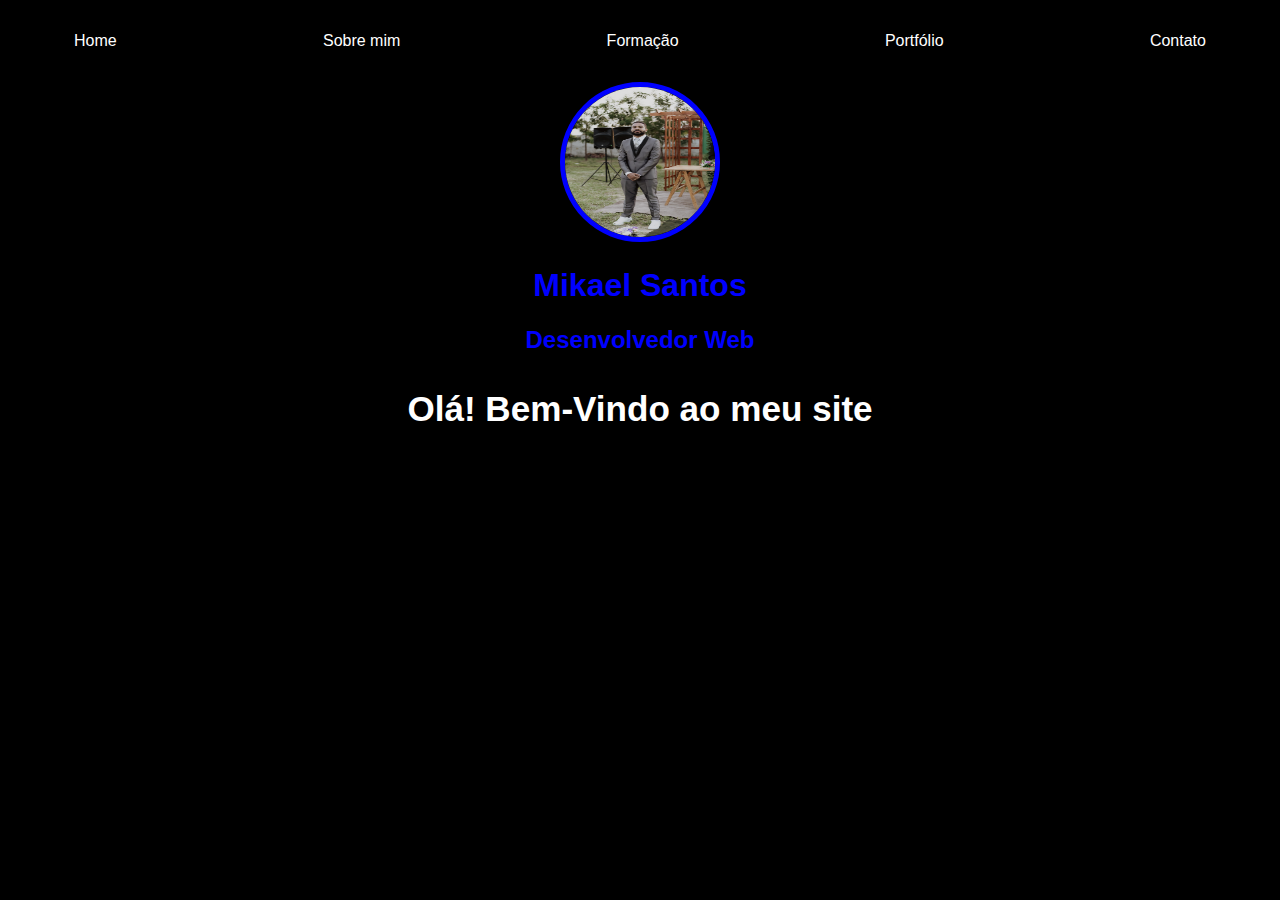
<file: index.html>
<!DOCTYPE html>
<html lang="pt-br">
<head>
    <meta charset="UTF-8">
    <meta name="viewport" content="width=device-width, initial-scale=1.0">
    <link rel = "stylesheet" href="./styles.css">
    <title>Mikael Webpage</title>
</head>

<body>
    <!-- Início da seção de navegação -->
  <div class = "container">
    <nav >
      <ul>
        <li><a href="./index.html">Home</a></li>
        <li><a href="./aboutme.html">Sobre mim</a></li>
        <li><a href="./formacao.html">Formação</a></li>
        <li><a href= "https://github.com/mikaeldev4435/html-portfolio?tab=readme-ov-file#readme">Portfólio</a></li>
        <li><a href= "./contato.html">Contato</a></li>
      </ul>
    </nav>

    <!-- Conteúdo da página -->
    <header>
      <div class = "center">
        <img src="./img/IMG_1223.png" alt="minha foto">
        <h1>Mikael Santos</h1>
        <h2>Desenvolvedor Web</h2>
      </div>
     
    </header>
  
    <section class="section">
      <h3>Olá! Bem-Vindo ao meu site</h3>
    </section>
  </div>
  
</body>
</html>
</file>
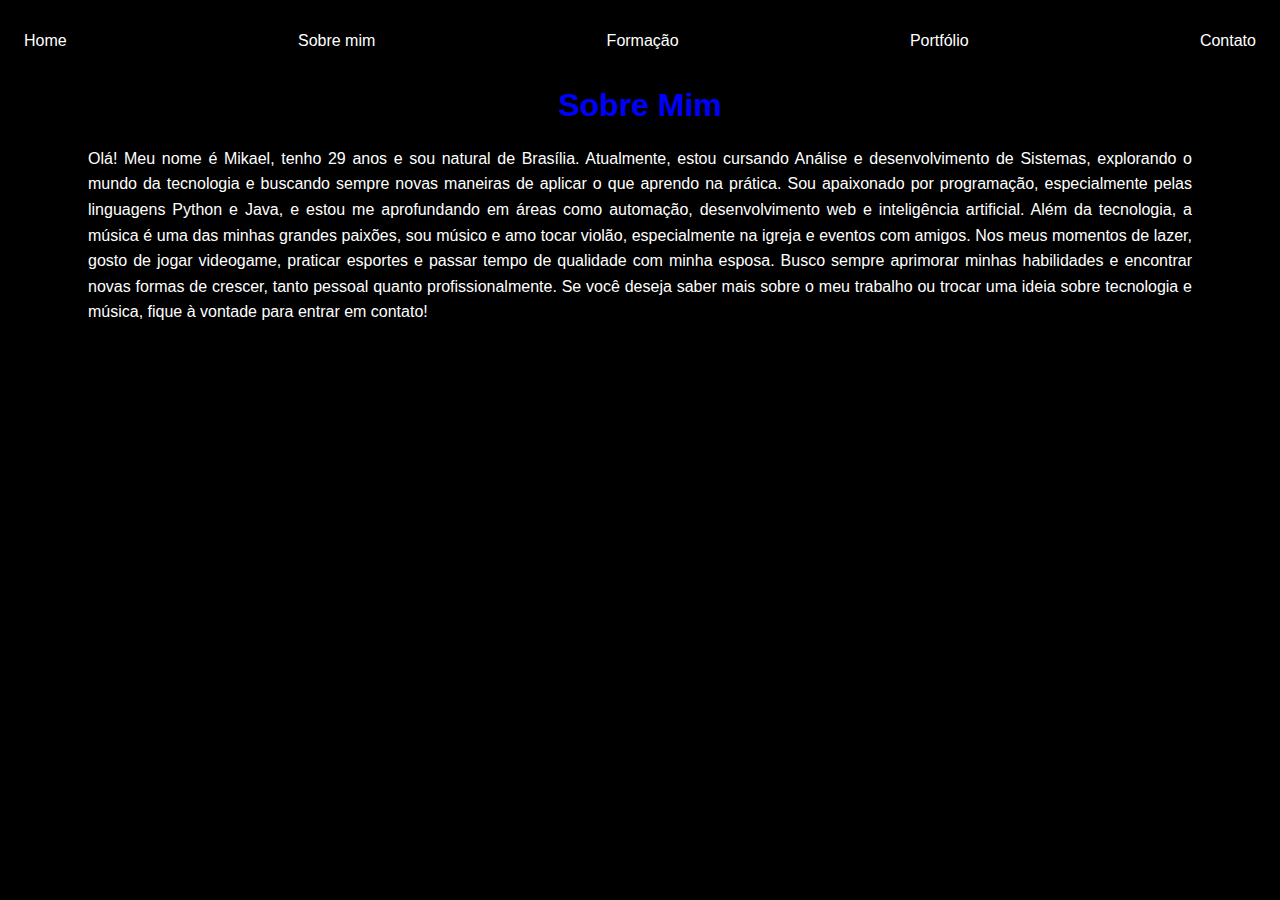
<file: aboutme.html>
<!DOCTYPE html>
<html lang="pt-br">
<head>
    <meta charset="UTF-8">
    <meta name="viewport" content="width=device-width, initial-scale=1.0">
    <link rel="stylesheet" href="styles.css">
    <title>Sobre Mim</title>
</head>
<body>
    <!-- Início da seção de navegação -->
    <nav>
        <ul>
            <li><a href="./index.html">Home</a></li>
            <li><a href="./aboutme.html">Sobre mim</a></li>
            <li><a href="./formacao.html">Formação</a></li>
            <li><a href="https://github.com/mikaeldev4435/html-portfolio?tab=readme-ov-file#readme">Portfólio</a></li>
            <li><a href="./contato.html">Contato</a></li>
        </ul>
    </nav>

    <!-- Conteúdo da página -->
    <section >
        <h1>Sobre Mim</h1>
        <p>Olá! Meu nome é Mikael, tenho 29 anos e sou natural de Brasília. Atualmente, estou cursando Análise e desenvolvimento de Sistemas, explorando o mundo da tecnologia e buscando sempre novas maneiras de aplicar o que aprendo na prática. Sou apaixonado por programação, especialmente pelas linguagens Python e Java, e estou me aprofundando em áreas como automação, desenvolvimento web e inteligência artificial.

            Além da tecnologia, a música é uma das minhas grandes paixões, sou músico e amo tocar violão, especialmente na igreja e eventos com amigos. Nos meus momentos de lazer, gosto de jogar videogame, praticar esportes e passar tempo de qualidade com minha esposa.
            
            Busco sempre aprimorar minhas habilidades e encontrar novas formas de crescer, tanto pessoal quanto profissionalmente. Se você deseja saber mais sobre o meu trabalho ou trocar uma ideia sobre tecnologia e música, fique à vontade para entrar em contato!</p>
    </section>

</body>
</html>
</file>
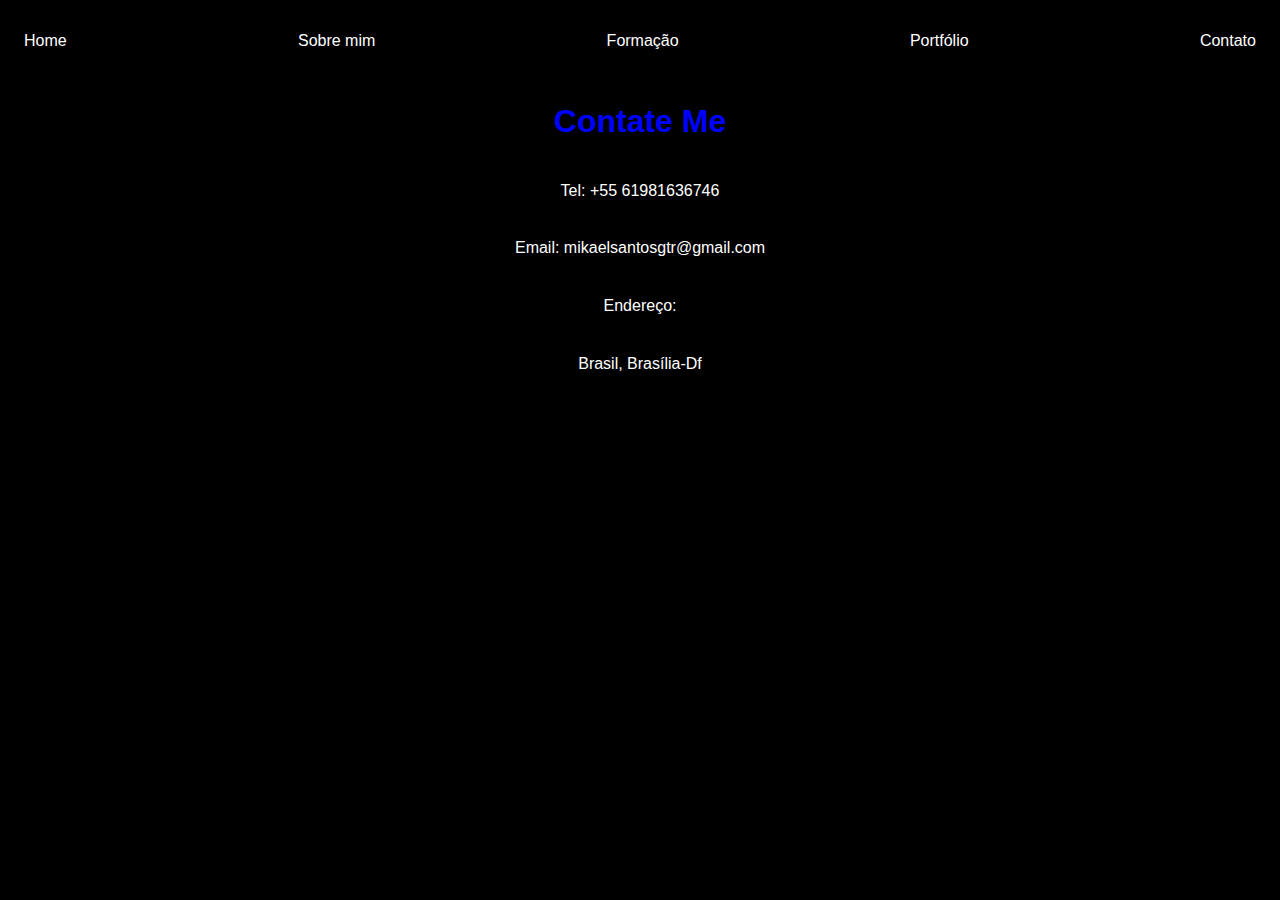
<file: contato.html>
<!DOCTYPE html>
<html lang="pt-br">
<head>
    <meta charset="UTF-8">
    <meta name="viewport" content="width=device-width, initial-scale=1.0">
    <link rel="stylesheet" href="styles.css">
    <title>Contato</title>
</head>
<body>
    <!-- Início da seção de navegação -->
    <nav>
        <ul>
            <li><a href="./index.html">Home</a></li>
            <li><a href="./aboutme.html">Sobre mim</a></li>
            <li><a href="./formacao.html">Formação</a></li>
            <li><a href="https://github.com/mikaeldev4435/html-portfolio?tab=readme-ov-file#readme">Portfólio</a></li>
            <li><a href="./contato.html">Contato</a></li>
        </ul>
    </nav>

    <!-- Conteúdo da página -->
    <section class="contato">
        <h1>Contate Me</h1>
        <p>Tel: +55 61981636746</p>
        <p>Email: mikaelsantosgtr@gmail.com</p>
        <p>Endereço:</p>
        <p>
          Brasil, Brasília-Df
        </p>
    </section>

</body>
</html>
</file>
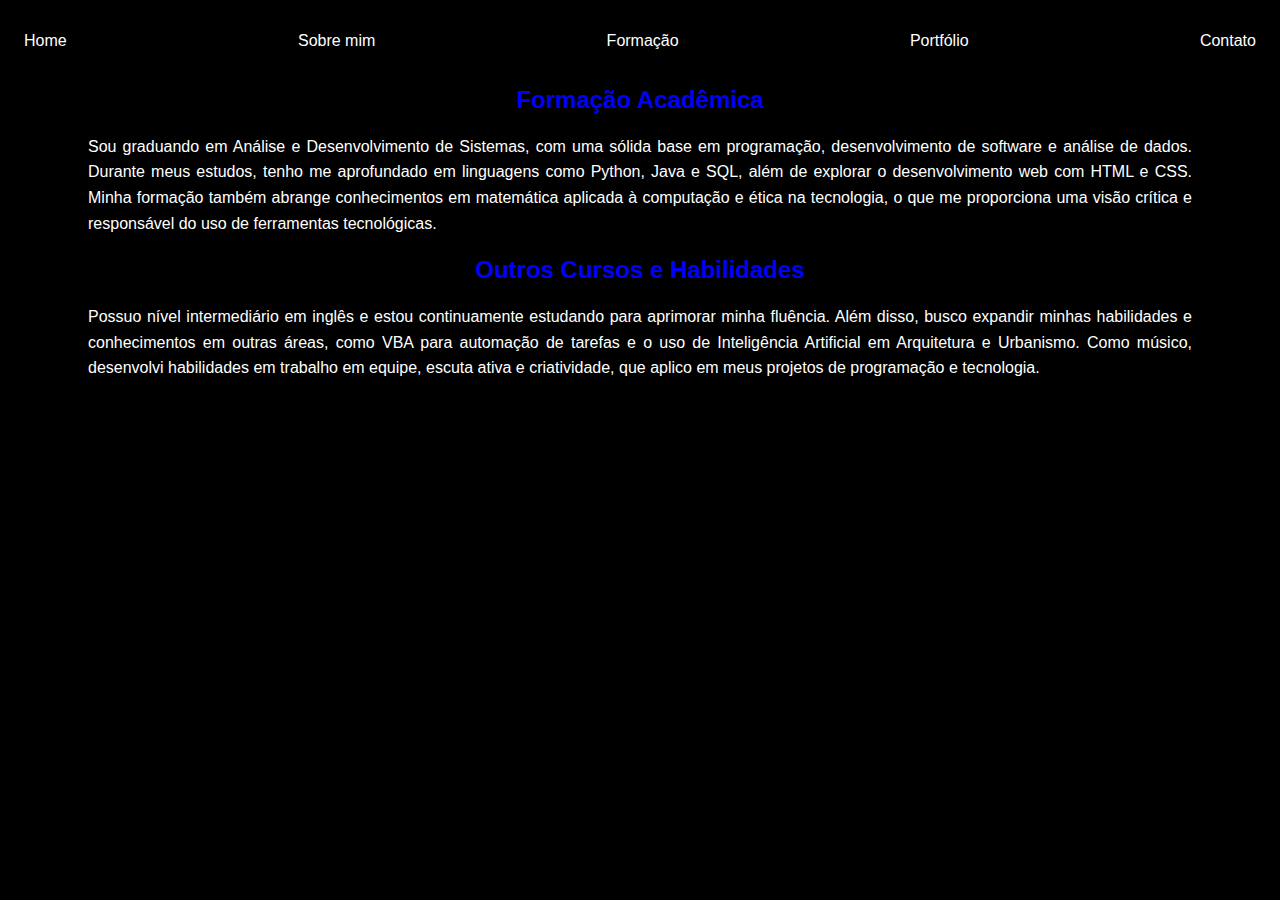
<file: formacao.html>
<!DOCTYPE html>
<html lang="en">
<head>
    <meta charset="UTF-8">
    <meta name="viewport" content="width=device-width, initial-scale=1.0">
    <link rel="stylesheet" href="styles.css">
    <title>Formação</title>
</head>
<body>

    <!-- Início da seção de navegação -->
    <nav>
        <ul>
            <li><a href="./index.html">Home</a></li>
            <li><a href="./aboutme.html">Sobre mim</a></li>
            <li><a href="./formacao.html">Formação</a></li>
            <li><a href="https://github.com/mikaeldev4435/html-portfolio?tab=readme-ov-file#readme">Portfólio</a></li>
            <li><a href="./contato.html">Contato</a></li>
        </ul>
    </nav>

    <!-- Conteúdo da página -->
    <section>
        <h2>Formação Acadêmica</h2>
            <p>
                Sou graduando em Análise e Desenvolvimento de Sistemas, com uma sólida base em programação, desenvolvimento de software e análise de dados. Durante meus estudos, tenho me aprofundado em linguagens como Python, Java e SQL, além de explorar o desenvolvimento web com HTML e CSS. Minha formação também abrange conhecimentos em matemática aplicada à computação e ética na tecnologia, o que me proporciona uma visão crítica e responsável do uso de ferramentas tecnológicas.</p>
            
        <h2>Outros Cursos e Habilidades</h2> 
            <p>Possuo nível intermediário em inglês e estou continuamente estudando para aprimorar minha fluência. Além disso, busco expandir minhas habilidades e conhecimentos em outras áreas, como VBA para automação de tarefas e o uso de Inteligência Artificial em Arquitetura e Urbanismo. Como músico, desenvolvi habilidades em trabalho em equipe, escuta ativa e criatividade, que aplico em meus projetos de programação e tecnologia.</p>
    </section>
</body>
</html>
</file>
<file: styles.css>
body{
    color: white;
    background-color: black;
    font-family: Arial, Helvetica, sans-serif;
    
}
ul{
    display:flex;
    justify-content: space-between;
    list-style-type: none;
    align-items: center;
    padding: 16px;
 }
 p{
    text-align: justify;
    padding: 0px 80px;
    line-height: 1.6
    
 }
 a{
    color: white;
    text-decoration: none;
 }
 img{
    height: 150px;
    width: 150px;
    border-radius: 50%;
    border: 5px solid blue
 }
 .center{
    text-align: center;
 }
 h1{
    text-align: center;
    color:blue
 }
 h2{
    text-align: center;
    color:blue
 }
 .section{
    font-size: 30px;
    text-align: center;
 }
 .container{
    padding: 0px 50px;
 }
 .contato{

        display: flex;
        flex-direction: column; 
        justify-content: center;
        align-items: center;
      
 }
 nav a:hover{
    color:blue
 }
</file>
